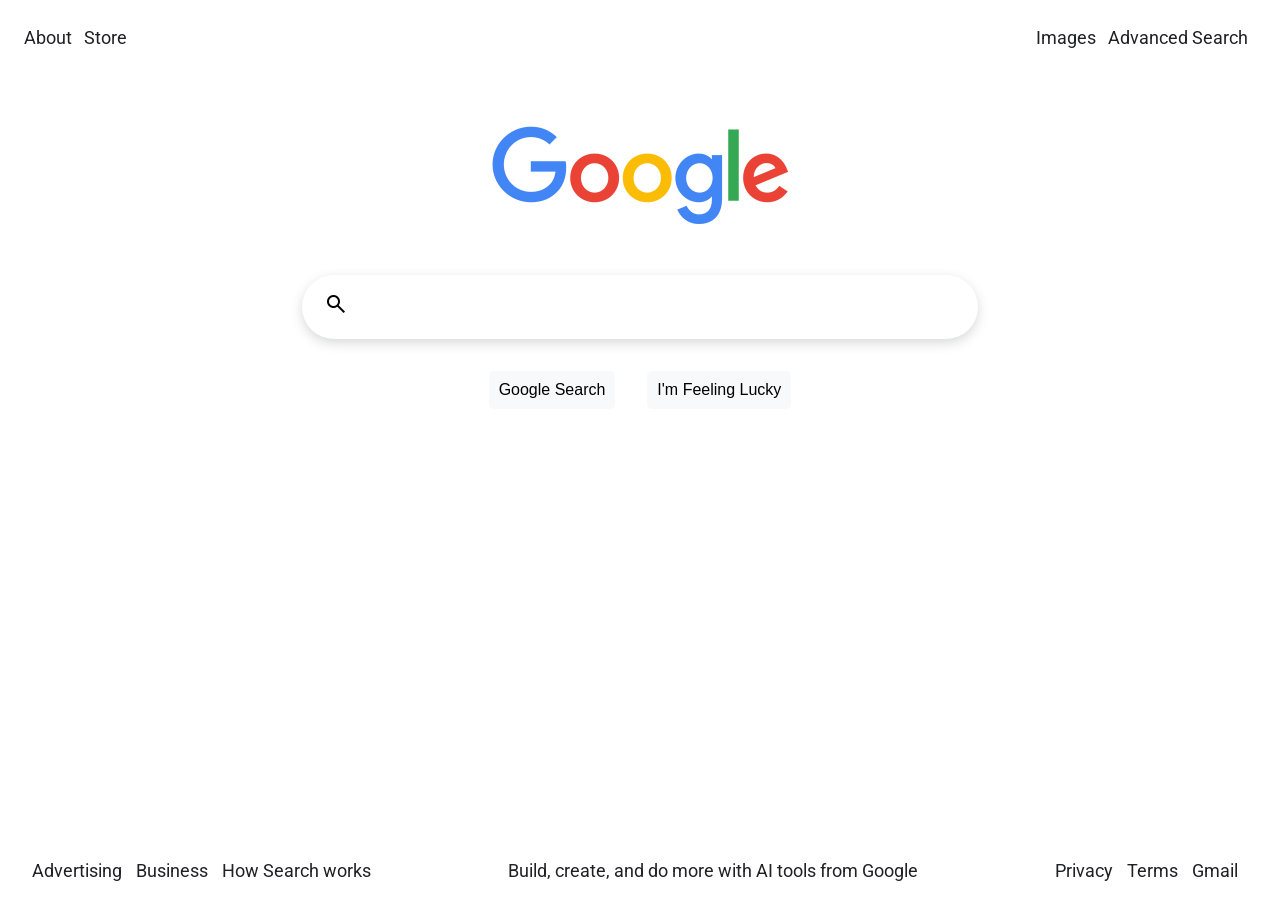
<file: index.html>
<!DOCTYPE html>
<html lang="en">
<head>
    <meta charset="UTF-8">
    <meta name="viewport" content="width=device-width, initial-scale=1.0">
    <title>Google</title>
    <link rel="stylesheet" href="/css/styles.css">
    <link rel="preconnect" href="https://fonts.googleapis.com">
    <link rel="preconnect" href="https://fonts.gstatic.com" crossorigin>
    <link href="https://fonts.googleapis.com/css2?family=Roboto:ital,wght@0,100..900;1,100..900&display=swap" rel="stylesheet">
    <link rel="stylesheet" href="https://fonts.googleapis.com/css2?family=Material+Symbols+Outlined" />
</head>
<body>
  
    <!-- navigation section -->
    <div class="navigation">
        <div class="external-links">
            <a href="https://about.google/" class="navigation-link">About</a>
            <a href="https://store.google.com/us/" class="navigation-link">Store</a> 
        </div>
        <div class="internal-links">
            <a href="/images.html" class="navigation-link">Images</a>
            <a href="/advanced-search.html" class="navigation-link">Advanced Search</a> 
        </div>
    </div>

    <!-- form section -->
     <div class="search">
        <div class="search-title">
            <img src="/img/google-logo.png" alt="google-logo" class="google-logo">
        </div>
        <div class="search-form">
            <form action="https://www.google.com/search">
                <div class="user-input-container">
                    <div class="search-icon-container">
                        <button type="submit" class="search-icon"><span class="material-symbols-outlined">search</span></button>
                    </div>
                    <div class="input-container">
                        <input type="text" name="q" class="user-input">    
                    </div>
                </div>
                
                <div class="submit-buttons">
                    <button type="submit" name="btnK" value="Google Search">Google Search</button>
                    <button type="submit" name="btnI" value="I'm Feeling Lucky">I'm Feeling Lucky</button>
                </div>
            </form>
        </div>
    </div>

     <!-- footer section -->
    <div class="footer">
        <div class="section-1">
            <a href="https://business.google.com/us/google-ads/" class="navigation-link">Advertising</a>
            <a href="https://business.google.com/us/business-profile/" class="footer-link">Business</a>
            <a href="https://www.google.com/search/howsearchworks/" class="footer-link">How Search works</a>
        </div>
        <div class="section-2">
            <a href="https://ai.google/helpful-tools/" class="footer-link">Build, create, and do more with AI tools from Google</a>
        </div>
        <div class="section-3">
            <a href="https://policies.google.com/privacy" class="footer-link">Privacy</a>
            <a href="https://policies.google.com/terms" class="footer-link">Terms</a>  
            <a href="https://mail.google.com/" class="footer-link">Gmail</a>
        </div>
    </div>

</body>
</html>
</file>
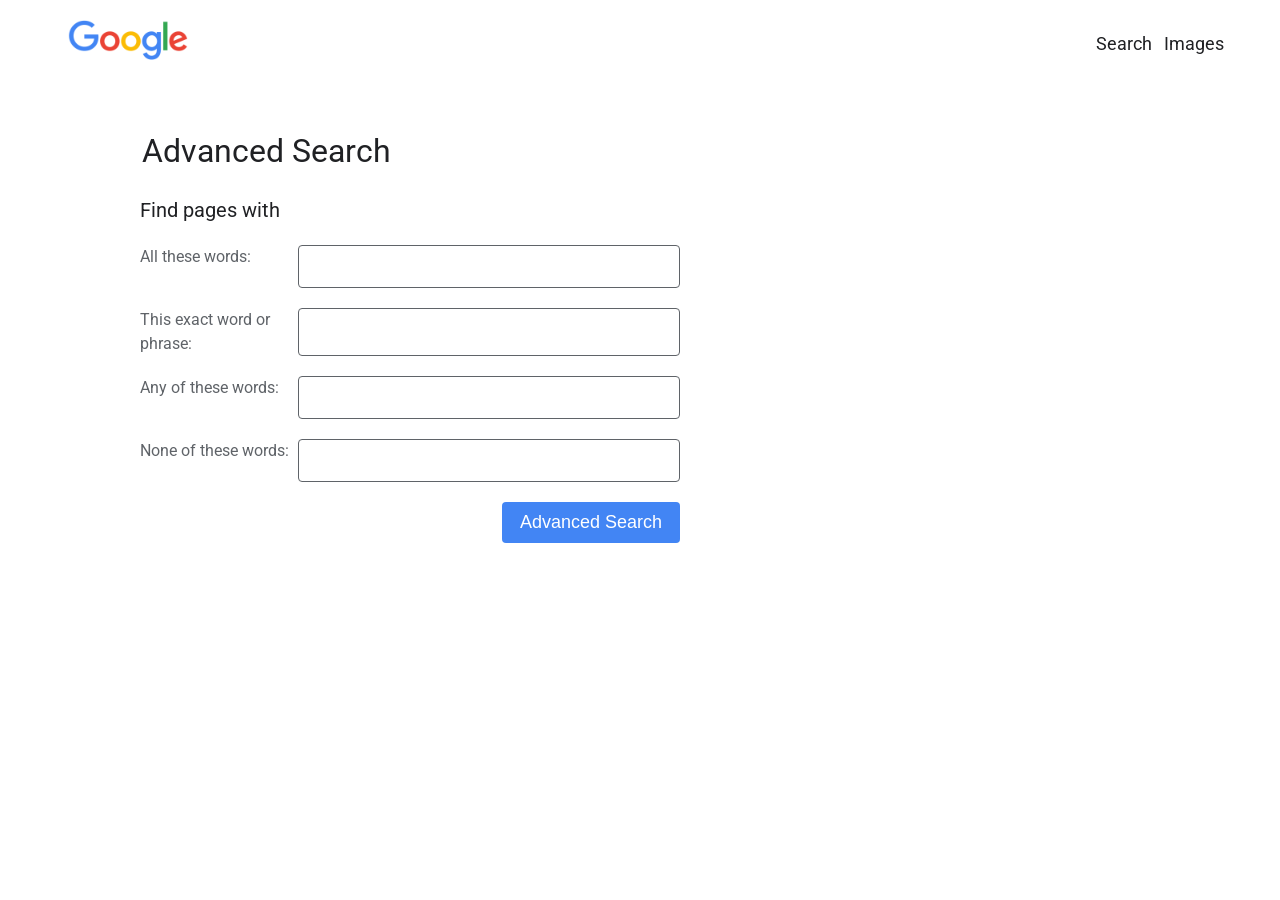
<file: advanced-search.html>
<!DOCTYPE html>
<html lang="en">
<head>
    <meta charset="UTF-8">
    <meta name="viewport" content="width=device-width, initial-scale=1.0">
    <title>Google Advanced Search</title>
    <link rel="stylesheet" href="/css/search-advanced.css">
    <link rel="preconnect" href="https://fonts.googleapis.com">
    <link rel="preconnect" href="https://fonts.gstatic.com" crossorigin>
    <link href="https://fonts.googleapis.com/css2?family=Roboto:ital,wght@0,100..900;1,100..900&display=swap" rel="stylesheet">
    <link rel="stylesheet" href="https://fonts.googleapis.com/css2?family=Material+Symbols+Outlined" />
</head>
<body>
  
    <!-- navigation section -->
    <div class="navigation">
        <a href="/index.html"><img src="/img/google-logo.png" alt="brand-logo" class="brand-logo"></a>
        <div class="internal-links">
            <a href="/index.html" class="navigation-link">Search</a>
            <a href="/advanced-search.html" class="navigation-link">Images</a>  
        </div>
    </div>

    <!-- advance search button -->
     <div class="advanced-search-form">
        <form class="advanced-search-form" action="https://www.google.com/search" method="GET">
            <legend class="form-title">Advanced Search</legend>
            <label class="form-description">Find pages with</label>

            <div class="form-group">
                <label for="all-words">All these words:</label>
                <input type="text" id="all-words" name="as_q">
            </div>

            <div class="form-group">
                <label for="exact-phrase">This exact word or phrase:</label>
                <input type="text" id="exact-phrase" name="as_epq">
            </div>

             <div class="form-group">
                <label for="any-words">Any of these words:</label>
                <input type="text" id="any-words" name="as_oq">
            </div>

            <div class="form-group">
                <label for="none-words">None of these words:</label>
                <input type="text" id="none-words" name="as_eq">
            </div>

            <button type="submit">Advanced Search</button>

        </form>
     </div>


</body>
</html>
</file>
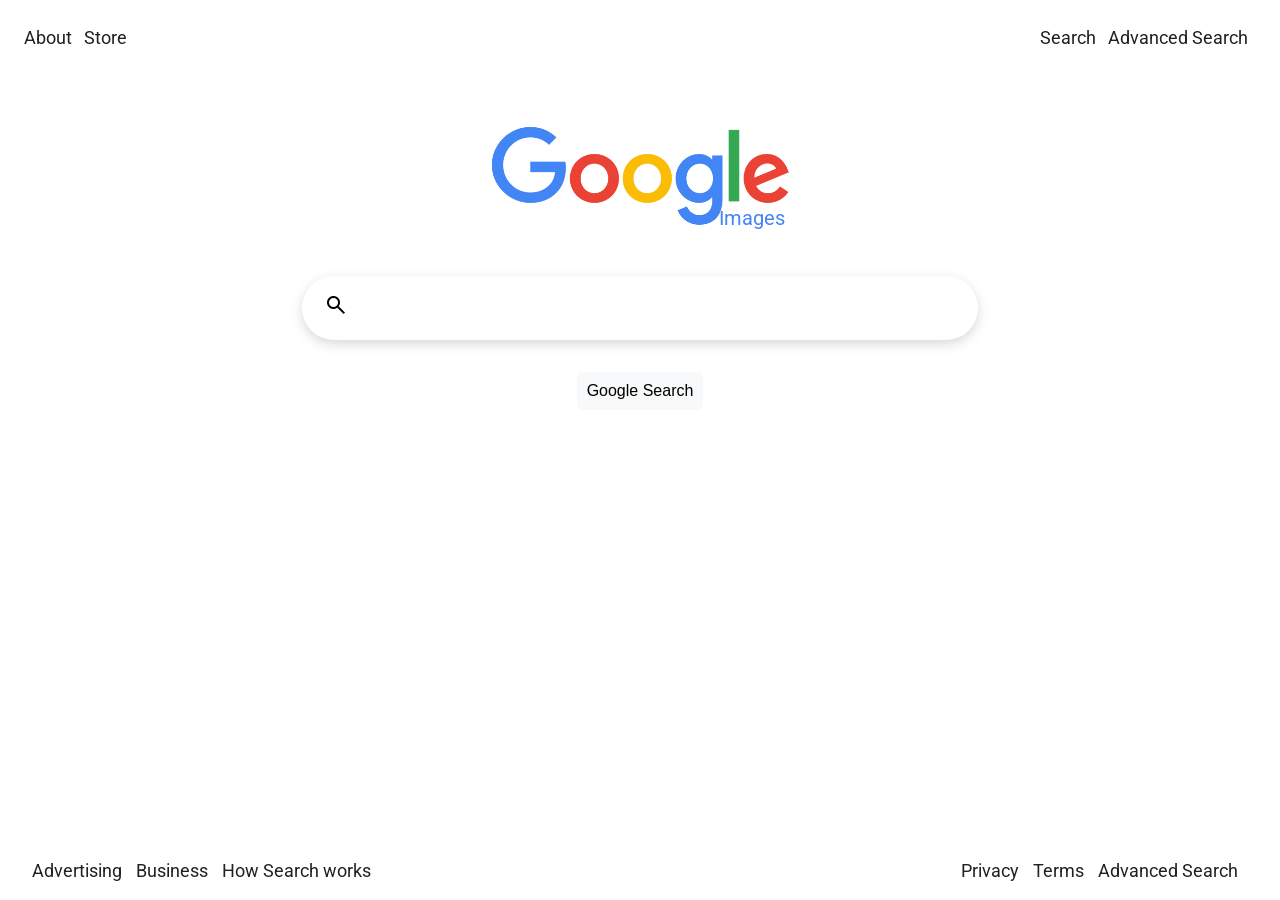
<file: images.html>
<!DOCTYPE html>
<html lang="en">
<head>
    <meta charset="UTF-8">
    <meta name="viewport" content="width=device-width, initial-scale=1.0">
    <title>Google Images</title>
    <link rel="stylesheet" href="/css/images-styles.css">
    <link rel="preconnect" href="https://fonts.googleapis.com">
    <link rel="preconnect" href="https://fonts.gstatic.com" crossorigin>
    <link href="https://fonts.googleapis.com/css2?family=Roboto:ital,wght@0,100..900;1,100..900&display=swap" rel="stylesheet">
    <link rel="stylesheet" href="https://fonts.googleapis.com/css2?family=Material+Symbols+Outlined" />
</head>
<body>
    <div class="navigation">
        <div class="external-links">
            <a href="https://about.google/" class="navigation-link">About</a>
            <a href="https://store.google.com/us/" class="navigation-link">Store</a> 
        </div>
        <div class="internal-links">
            <a href="/index.html" class="navigation-link">Search</a>
            <a href="/advanced-search.html" class="navigation-link">Advanced Search</a>  
        </div>
    </div>
    <!-- form section -->
     <div class="search">
        <div class="search-title">
            <img src="/img/google-logo.png" alt="google-logo" class="google-logo">
            <p>Images</p>
        </div>
        <div class="search-form">
            <form action="https://www.google.com/imghp">
                <div class="user-input-container">
                    <div class="search-icon-container">
                        <button type="submit" class="search-icon"><span class="material-symbols-outlined">search</span></button>
                    </div>
                    <div class="input-container">
                        <input type="text" name="q" class="user-input">    
                    </div>
                </div>
                
                <div class="submit-buttons">
                    <button type="submit" name="btnK" value="Google Search">Google Search</button>
                </div>
            </form>
        </div>
    </div>

     <!-- footer section -->
    <div class="footer">
        <div class="section-1">
            <a href="https://business.google.com/us/google-ads/" class="navigation-link">Advertising</a>
            <a href="https://business.google.com/us/business-profile/" class="footer-link">Business</a>
            <a href="https://www.google.com/search/howsearchworks/" class="footer-link">How Search works</a>
        </div>
        <div class="section-3">
            <a href="https://policies.google.com/privacy" class="footer-link">Privacy</a>
            <a href="https://policies.google.com/terms" class="footer-link">Terms</a>   
            <a href="/advanced-search.html" class="footer-link">Advanced Search</a>  
        </div>
    </div>

</body>
</html>
</file>
<file: css/styles.css>
/* GOOGLE FONTS */
@import url('https://fonts.googleapis.com/css2?family=Roboto:wght@400;500;600;700&display=swap');

/* 1. DESIGN TOKENS */

:root {
/* COLORS */
    --primary: #1A73E8;
    --primary-hover: #1558B0;
    --primary-light: #E8F0FE;

    --secondary: #5F6368;
    --accent: #4285F4;

    --background: #FFFFFF;
    --surface: #FFFFFF;
    --surface-subtle: #F8F9FA;

    --text: #202124;
    --muted: #5F6368;

    /* TYPOGRAPHY */
    --font-heading: 'Google Sans', 'Roboto', Arial, sans-serif;
    --font-body: 'Roboto', Arial, sans-serif;

    --text-xs: 0.75rem;
    --text-sm: 0.875rem;
    --text-base: 1rem;
    --text-lg: 1.125rem;
    --text-xl: 1.25rem;
    --text-2xl: 1.5rem;
    --text-3xl: 2rem;

    /* FONT WEIGHTS */
    --weight-normal: 400;
    --weight-medium: 500;
    --weight-bold: 700;

    /* SHADOWS */
    --shadow-sm:
        0 1px 2px rgba(60, 64, 67, .15);

    --shadow-md:
        0 2px 6px rgba(60, 64, 67, .15);

    --shadow-lg:
        0 4px 12px rgba(60, 64, 67, .20);

    /* SPACING */
    --space-1: 4px;
    --space-2: 8px;
    --space-3: 12px;
    --space-4: 16px;
    --space-6: 24px;
    --space-8: 32px;
    --space-12: 48px;
    --space-16: 64px;
}

/* 2. GLOBAL STYLES */

* {
    box-sizing: border-box;
}

html, body {
    min-height: 100%;
}

body {
    margin: 0;
    background: var(--background);
    color: var(--text);
    font-family: var(--font-body);
    font-size: var(--text-base);
    line-height: 1.5;

    min-height: 100vh;
    display: flex;
    flex-direction: column;
}

h1, h2, h3, h4, h5, h6 {
    font-family: var(--font-heading);
    color: var(--text);
    font-weight: var(--weight-medium);
    line-height: 1.3;
}

h1 { font-size: var(--text-3xl); }
h2 { font-size: var(--text-2xl); }
h3 { font-size: var(--text-xl); }

p {
    color: var(--text);
}

small {
    font-size: var(--text-sm);
}

a {
    color: var(--primary);
    text-decoration: none;
}

a:hover {
    text-decoration: underline;
}

/* navigation */

.navigation{
  display: flex;
  justify-content: space-between;
  align-items: center;
  margin: var(--space-6);
}

.navigation-link{
  text-decoration: none;
  color: var(--text);
  font-size: var(--text-lg);
  margin-right: var(--space-2);
}

.navigation-link:hover{
  text-decoration: none;
}

/* search-form */

.search{
  display: flex;
  flex-direction: column;
  align-items: center;
}

.google-logo {
  width: 50%;
  height: auto;
  display: block;
  margin: 0 auto;
}

.user-input-container{
  margin-bottom: var(--space-8);
  padding: 1rem;
  border-radius: 100px;
  box-shadow: var(--shadow-lg);
  display: flex;
  align-items: center;
  justify-content: flex-start;
}

.search-icon{
  background: transparent;
  border: none;
  cursor: pointer;
  margin-right: var(--space-2);
}

.user-input{
  width: 600px;
  font-size: var(--text-2xl);
  border: none;
}

.user-input:focus{
  outline: none;
}

@media (max-width: 768px) {
    .user-input {
     width: 300px;
    }
}

.submit-buttons{
  display: flex;
  justify-content: center;
  align-items: center;
  flex-wrap: wrap;
  gap: var(--space-8);
}

.submit-buttons button{
  padding: 10px;
  font-size: var(--text-base);
  border: none;
  background-color: var(--surface-subtle);
  border-radius: 5px;
  cursor: pointer;
}

.submit-buttons button:hover{
  box-shadow: var(--shadow-lg);
}

/* footer section */

.footer{
  display: flex;
  justify-content: space-between;
  align-items: center;
  margin-top: auto;
  padding: 1rem 2rem;
}

@media (max-width: 768px) {
    .footer {
     flex-direction: column;
     align-items: center;
    }
}

.section-1 a, .section-2 a, .section-3 a{
  text-decoration: none;
  color: var(--text);
  font-size: var(--text-lg);
  margin-right: 10px;
}
</file>
<file: css/search-advanced.css>
/* GOOGLE FONTS */
@import url('https://fonts.googleapis.com/css2?family=Roboto:wght@400;500;600;700&display=swap');

/* 1. DESIGN TOKENS */

:root {
    /* COLORS */
    --primary: #1A73E8;
    --primary-hover: #1558B0;
    --primary-light: #E8F0FE;

    --secondary: #5F6368;
    --accent: #4285F4;

    --background: #FFFFFF;
    --surface: #FFFFFF;
    --surface-subtle: #F8F9FA;

    --text: #202124;
    --muted: #5F6368;

    /* TYPOGRAPHY */
    --font-heading: 'Google Sans', 'Roboto', Arial, sans-serif;
    --font-body: 'Roboto', Arial, sans-serif;

    --text-xs: 0.75rem;
    --text-sm: 0.875rem;
    --text-base: 1rem;
    --text-lg: 1.125rem;
    --text-xl: 1.25rem;
    --text-2xl: 1.5rem;
    --text-3xl: 2rem;

    /* FONT WEIGHTS */
    --weight-normal: 400;
    --weight-medium: 500;
    --weight-bold: 700;

    /* SHADOWS */
    --shadow-sm:
        0 1px 2px rgba(60, 64, 67, .15);

    --shadow-md:
        0 2px 6px rgba(60, 64, 67, .15);

    --shadow-lg:
        0 4px 12px rgba(60, 64, 67, .20);

    /* SPACING */
    --space-1: 4px;
    --space-2: 8px;
    --space-3: 12px;
    --space-4: 16px;
    --space-6: 24px;
    --space-8: 32px;
    --space-12: 48px;
    --space-16: 64px;
}

/* 2. GLOBAL STYLES */

* {
    box-sizing: border-box;
}

html, body {
    min-height: 100%;
}

body {
    margin: 0;
    background: var(--background);
    color: var(--text);
    font-family: var(--font-body);
    font-size: var(--text-base);
    line-height: 1.5;

    min-height: 100vh;
    display: flex;
    flex-direction: column;
}

h1, h2, h3, h4, h5, h6 {
    font-family: var(--font-heading);
    color: var(--text);
    font-weight: var(--weight-medium);
    line-height: 1.3;
}

h1 { font-size: var(--text-3xl); }
h2 { font-size: var(--text-2xl); }
h3 { font-size: var(--text-xl); }

p {
    color: var(--text);
}

small {
    font-size: var(--text-sm);
}

a {
    color: var(--primary);
    text-decoration: none;
}

a:hover {
    text-decoration: underline;
}

/* navigation */

.navigation{
    display: flex;
    justify-content: space-between;
    align-items: center;
    margin: 0 3rem;
}

.brand-logo{
    width: 20%;
}

.navigation-link{
  text-decoration: none;
  color: var(--text);
  font-size: var(--text-lg);
  margin-right: var(--space-2);
}

.navigation-link:hover{
  text-decoration: none;
}

/* advanced search form */

.form-title{
    font-size: var(--text-3xl);
}

.form-description{
    font-size: var(--text-xl);
}

.advanced-search-form {
    display: flex;
    flex-direction: column;
    gap: 20px;
    width: min(600px, 90%);
    margin: 20px 70px;
}

.form-group {
    display: flex;
    flex-direction: row;
    gap: 8px;
}


@media (max-width: 768px) {

    .brand-logo{
        width: 40%;
    }

    .advanced-search-form {
        display: flex;
        flex-direction: column;
        justify-content: flex-start;
        width: 70%;
    }

    .form-group{
        flex-direction: column;
    }
}

.form-group label {
    width: 40%;
    font-size: var(--text-base);
    color: var(--muted);
}

.form-group input {
    width: 100%;
    box-sizing: border-box;
    padding: 10px 12px;
    border: 1px solid var(--muted);
    border-radius: 4px;
    font-size: var(--text-lg);
}

.form-group input:focus {
    outline: none;
    border-color: var(--accent);
}

.advanced-search-form button {
    align-self: flex-end;
    padding: 10px 18px;
    background-color: var(--accent);
    color: var(--background);
    border: none;
    border-radius: 4px;
    cursor: pointer;
    font-size: var(--text-lg);
}
</file>
<file: css/images-styles.css>
/* GOOGLE FONTS */
@import url('https://fonts.googleapis.com/css2?family=Roboto:wght@400;500;600;700&display=swap');

/* 1. DESIGN TOKENS */

:root {
/* COLORS */
    --primary: #1A73E8;
    --primary-hover: #1558B0;
    --primary-light: #E8F0FE;

    --secondary: #5F6368;
    --accent: #4285F4;

    --background: #FFFFFF;
    --surface: #FFFFFF;
    --surface-subtle: #F8F9FA;

    --text: #202124;
    --muted: #5F6368;

    /* TYPOGRAPHY */
    --font-heading: 'Google Sans', 'Roboto', Arial, sans-serif;
    --font-body: 'Roboto', Arial, sans-serif;

    --text-xs: 0.75rem;
    --text-sm: 0.875rem;
    --text-base: 1rem;
    --text-lg: 1.125rem;
    --text-xl: 1.25rem;
    --text-2xl: 1.5rem;
    --text-3xl: 2rem;

    /* FONT WEIGHTS */
    --weight-normal: 400;
    --weight-medium: 500;
    --weight-bold: 700;

    /* SHADOWS */
    --shadow-sm:
        0 1px 2px rgba(60, 64, 67, .15);

    --shadow-md:
        0 2px 6px rgba(60, 64, 67, .15);

    --shadow-lg:
        0 4px 12px rgba(60, 64, 67, .20);

    /* SPACING */
    --space-1: 4px;
    --space-2: 8px;
    --space-3: 12px;
    --space-4: 16px;
    --space-6: 24px;
    --space-8: 32px;
    --space-12: 48px;
    --space-16: 64px;
}

/* 2. GLOBAL STYLES */

* {
    box-sizing: border-box;
}

html, body {
    min-height: 100%;
}

body {
    margin: 0;
    background: var(--background);
    color: var(--text);
    font-family: var(--font-body);
    font-size: var(--text-base);
    line-height: 1.5;

    min-height: 100vh;
    display: flex;
    flex-direction: column;
}

h1, h2, h3, h4, h5, h6 {
    font-family: var(--font-heading);
    color: var(--text);
    font-weight: var(--weight-medium);
    line-height: 1.3;
}

h1 { font-size: var(--text-3xl); }
h2 { font-size: var(--text-2xl); }
h3 { font-size: var(--text-xl); }

p {
    color: var(--text);
}

small {
    font-size: var(--text-sm);
}

a {
    color: var(--primary);
    text-decoration: none;
}

a:hover {
    text-decoration: underline;
}

/* navigation */

.navigation{
  display: flex;
  justify-content: space-between;
  align-items: center;
  margin: var(--space-6);
}

.navigation-link{
  text-decoration: none;
  color: var(--text);
  font-size: var(--text-lg);
  margin-right: var(--space-2);
}

.navigation-link:hover{
  text-decoration: none;
}

/* search-form */

.search{
  display: flex;
  flex-direction: column;
  align-items: center;
}

.search-title {
    position: relative;
    width: min(590px, 90vw);
    margin: 0 auto;
}

.google-logo {
  width: 68%;
  height: auto;
  display: block;
  margin: 0 auto;
}

.search-title p {
    position: absolute;
    top: 64%;
    left: 69%;
    transform: translateX(-50%);
    margin: 0;

    font-size: var(--text-xl);
    color: var(--accent);
}

.user-input-container{
  margin-bottom: var(--space-8);
  padding: 1rem;
  border-radius: 100px;
  box-shadow: var(--shadow-lg);
  display: flex;
  align-items: center;
  justify-content: flex-start;
}

.search-icon{
  background: transparent;
  border: none;
  cursor: pointer;
  margin-right: var(--space-2);
}

.user-input{
  width: 600px;
  font-size: var(--text-2xl);
  border: none;
}

.user-input:focus{
  outline: none;
}

@media (max-width: 768px) {
    .user-input {
     width: 300px;
    }
}

.submit-buttons{
  display: flex;
  justify-content: center;
  align-items: center;
  flex-wrap: wrap;
  gap: var(--space-8);
}

.submit-buttons button{
  padding: 10px;
  font-size: var(--text-base);
  border: none;
  background-color: var(--surface-subtle);
  border-radius: 5px;
  cursor: pointer;
}

.submit-buttons button:hover{
  box-shadow: var(--shadow-lg);
}

/* footer section */

.footer{
  display: flex;
  justify-content: space-between;
  align-items: center;
  margin-top: auto;
  padding: 1rem 2rem;
}

@media (max-width: 768px) {
    .footer {
     flex-direction: column;
     align-items: center;
    }
}

.section-1 a, .section-2 a, .section-3 a{
  text-decoration: none;
  color: var(--text);
  font-size: var(--text-lg);
  margin-right: 10px;
}

@media (min-width: 768px) {
    .section-2{
      margin-right: 150px;
    }
}
</file>
